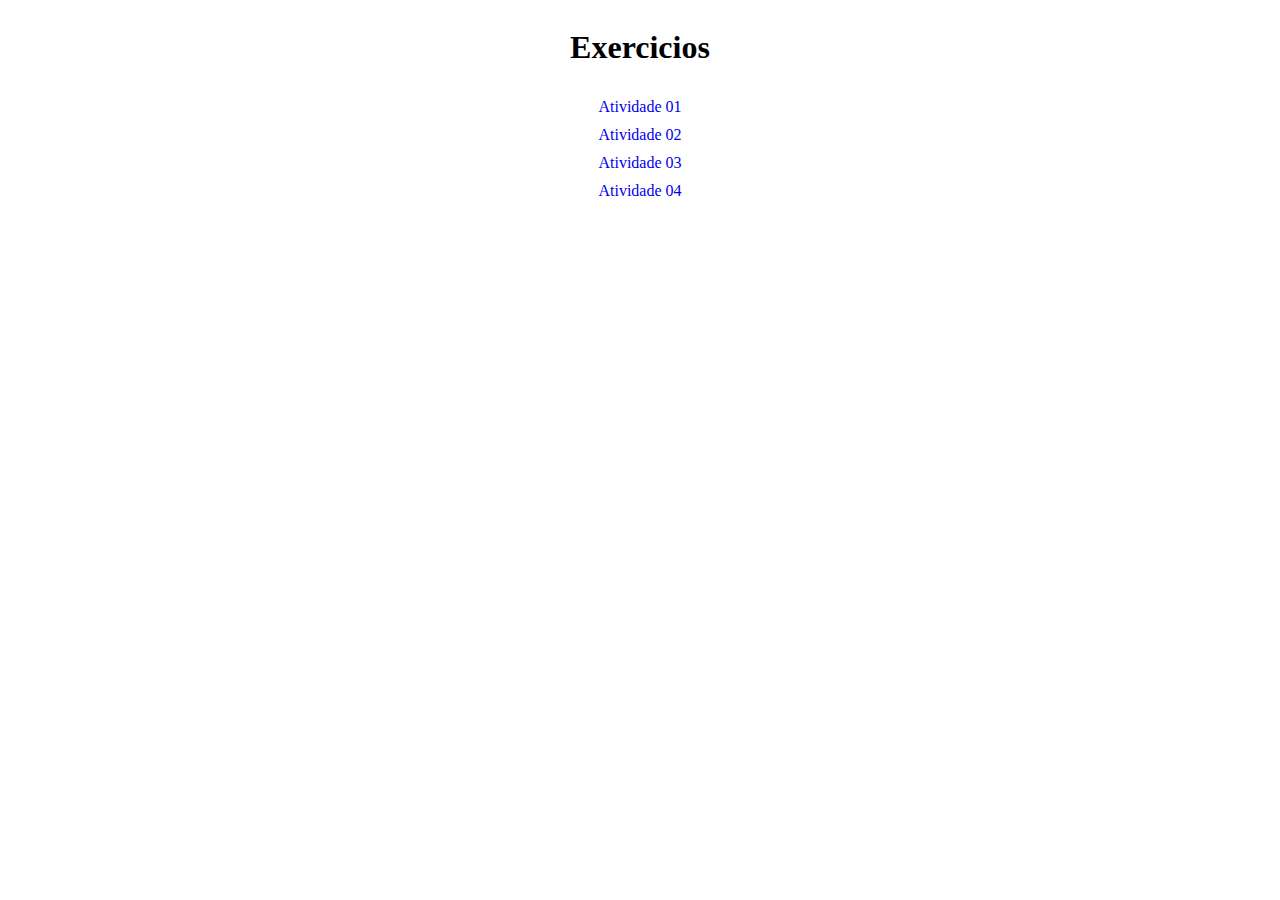
<file: index.html>
<!doctype html>
<html lang="en">
<head>
    <meta charset="UTF-8">
    <meta name="viewport" content="width=device-width, initial-scale=1">
    <title>Atividades</title>
    <style>
        body {
            height: 100%;
            gap: 10px;
        }

        .container {
            display: flex;
            flex-direction: column;
            gap: 10px;
            flex: 1 1;
        }

        .atividades {
            display: flex;
            flex-direction: column;
            gap: 10px;
            align-items: center;
            justify-content: center;

            a {
                text-decoration: none;
            }
        }

        .f-center {
            align-items: center;
            justify-content: center;
        }
    </style>
</head>
<body class="container f-center">
<main class="container">
    <h1>Exercicios</h1>
    <section class="atividades">
        <a href="atividade-01.html">Atividade 01</a>
        <a href="atividade-02.html">Atividade 02</a>
        <a href="atividade-03.html">Atividade 03</a>
        <a href="atividade-04.html">Atividade 04</a>
    </section>
</main>
</body>
</html>
</file>
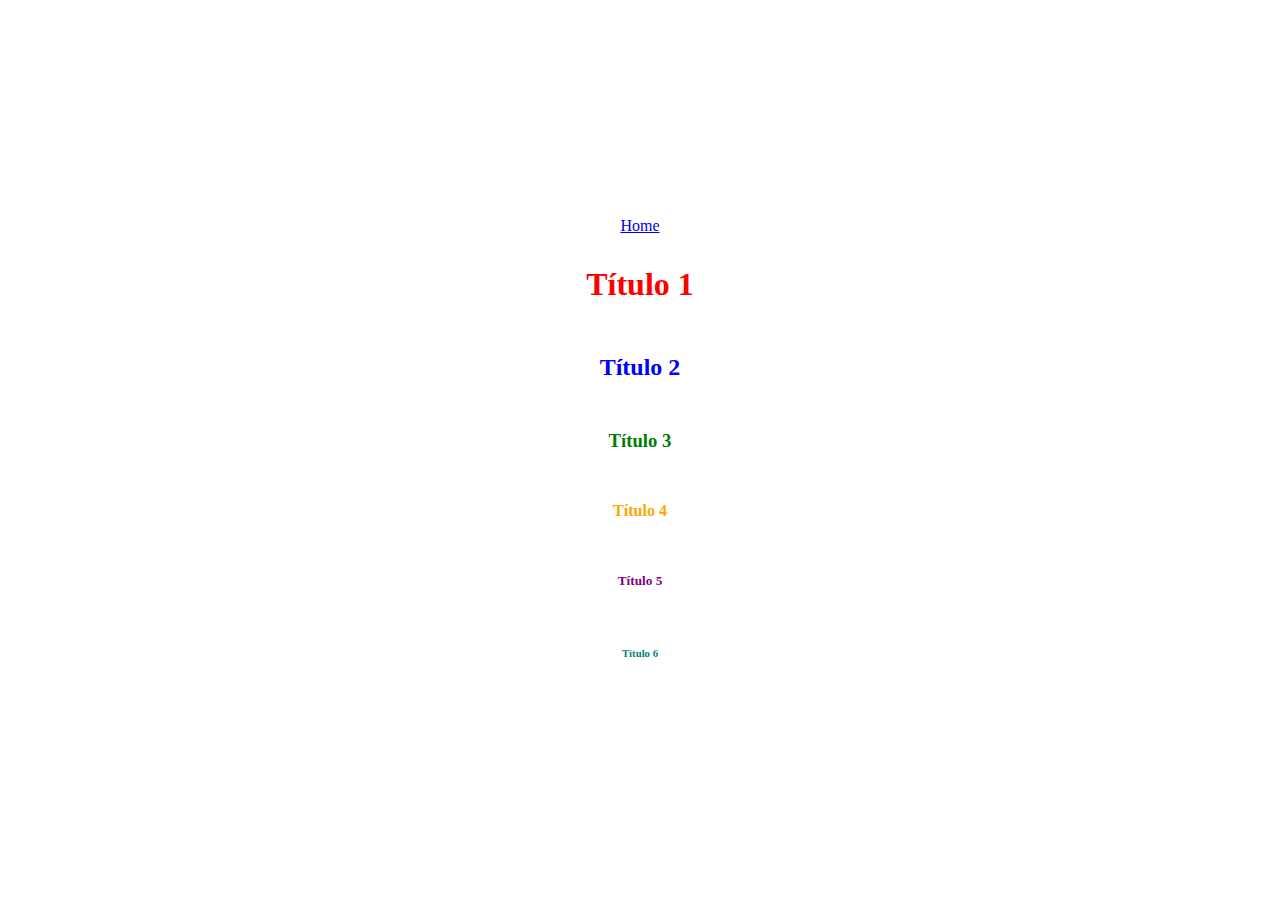
<file: atividade-01.html>
<!DOCTYPE html>
<html lang="en">
<head>
    <meta charset="UTF-8">
    <title>Atividade 01</title>
    <style>
        h1 {
            color: red;
        }

        h2 {
            color: blue;
        }

        h3 {
            color: green;
        }

        h4 {
            color: orange;
        }

        h5 {
            color: purple;
        }

        h6 {
            color: teal;
        }

        body, html {
            margin: 0;
            padding: 0;
            box-sizing: border-box;
        }

        body, main {
            display: flex;
            flex-direction: column;
            align-items: center;
            justify-content: center;
            height: 100vh;
            gap: 10px;
        }
    </style>
</head>
<body>
<main>
    <a href="index.html">Home</a>
    <h1>Título 1</h1>
    <h2>Título 2</h2>
    <h3>Título 3</h3>
    <h4>Título 4</h4>
    <h5>Título 5</h5>
    <h6>Título 6</h6>
</main>
</body>
</html>
</file>
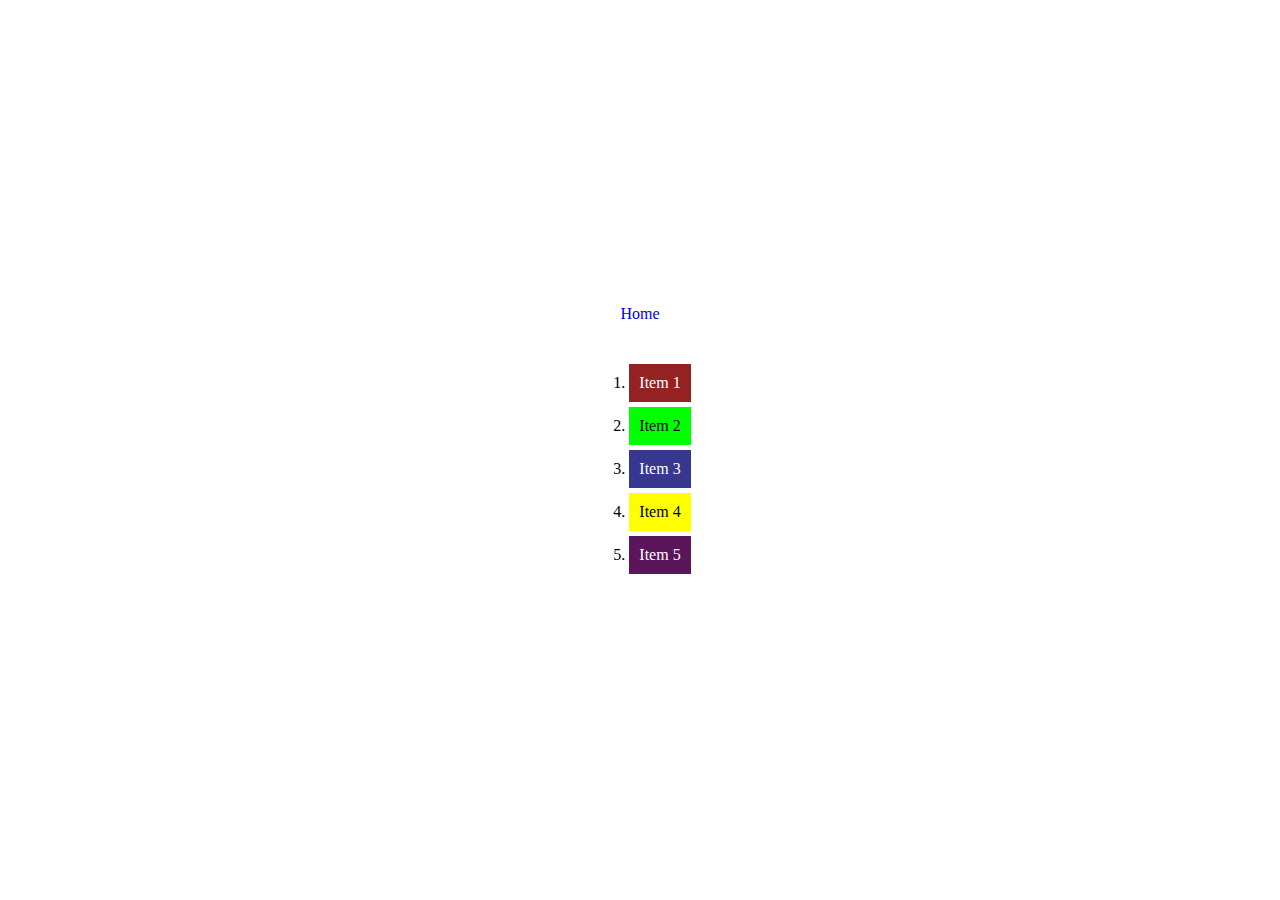
<file: atividade-02.html>
<!DOCTYPE html>
<html lang="en">
<head>
    <meta charset="UTF-8">
    <title>Atividade 02</title>
    <style>
        ol li {
            margin: 5px;
            padding: 10px;
            background-color: #ccc;

            &::marker {
                color: black;
            }
        }

        li:nth-child(1) {
            background-color: rgb(148, 34, 34);
            color: white;
        }

        li:nth-child(2) {
            background-color: rgb(0, 255, 0);
        }

        li:nth-child(3) {
            background-color: rgb(55, 55, 144);
            color: white;
        }

        li:nth-child(4) {
            background-color: rgb(255, 255, 0);
        }

        li:nth-child(5) {
            background-color: rgb(91, 21, 91);
            color: white;
        }

        body, html {
            margin: 0;
            padding: 0;
            box-sizing: border-box;
        }

        body {
            display: flex;
            flex-direction: column;
            align-items: center;
            justify-content: center;
            height: 100vh;
            gap: 20px;
        }

        a {
            text-decoration: none;
        }
    </style>
</head>
<body>
<a href="index.html">Home</a>
<ol>
    <li>Item 1</li>
    <li>Item 2</li>
    <li>Item 3</li>
    <li>Item 4</li>
    <li>Item 5</li>
</ol>
</body>
</html>
</file>
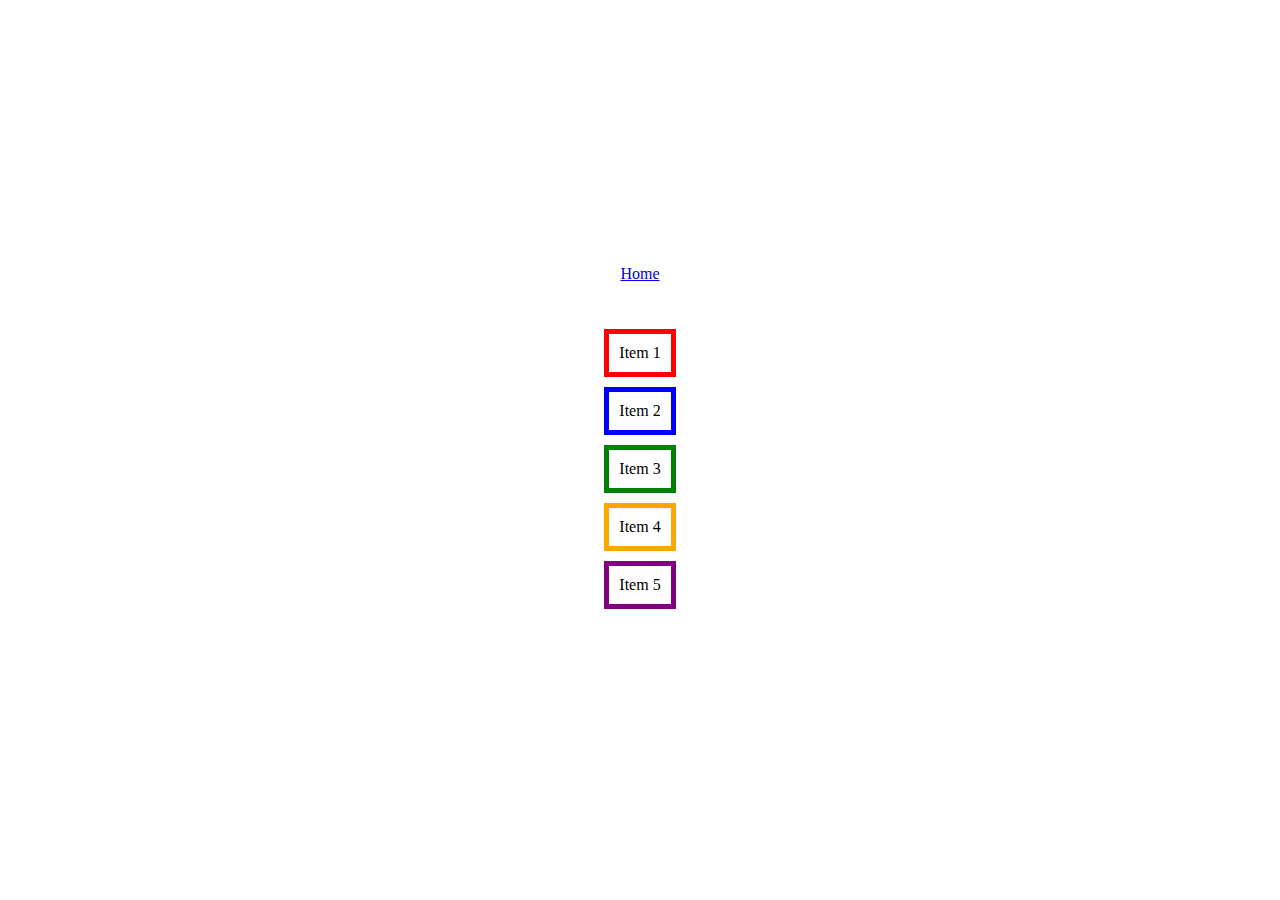
<file: atividade-03.html>
<!DOCTYPE html>
<html lang="en">
<head>
    <meta charset="UTF-8">
    <title>Atividade 03</title>
    <style>
        ul {
            list-style-type: none;
            padding-left: 0;
        }

        li {
            margin: 10px;
            padding: 10px;
            border: 5px solid;
        }

        li:nth-child(1) {
            border-color: red;
        }

        li:nth-child(2) {
            border-color: blue;
        }

        li:nth-child(3) {
            border-color: green;
        }

        li:nth-child(4) {
            border-color: orange;
        }

        li:nth-child(5) {
            border-color: purple;
        }

        body, html {
            margin: 0;
            padding: 0;
            box-sizing: border-box;
        }

        body {
            display: flex;
            flex-direction: column;
            align-items: center;
            justify-content: center;
            height: 100vh;
            gap: 20px;
        }
    </style>
</head>
<body>
<a href="index.html">Home</a>
<ul>
    <li>Item 1</li>
    <li>Item 2</li>
    <li>Item 3</li>
    <li>Item 4</li>
    <li>Item 5</li>
</ul>
</body>
</html>
</file>
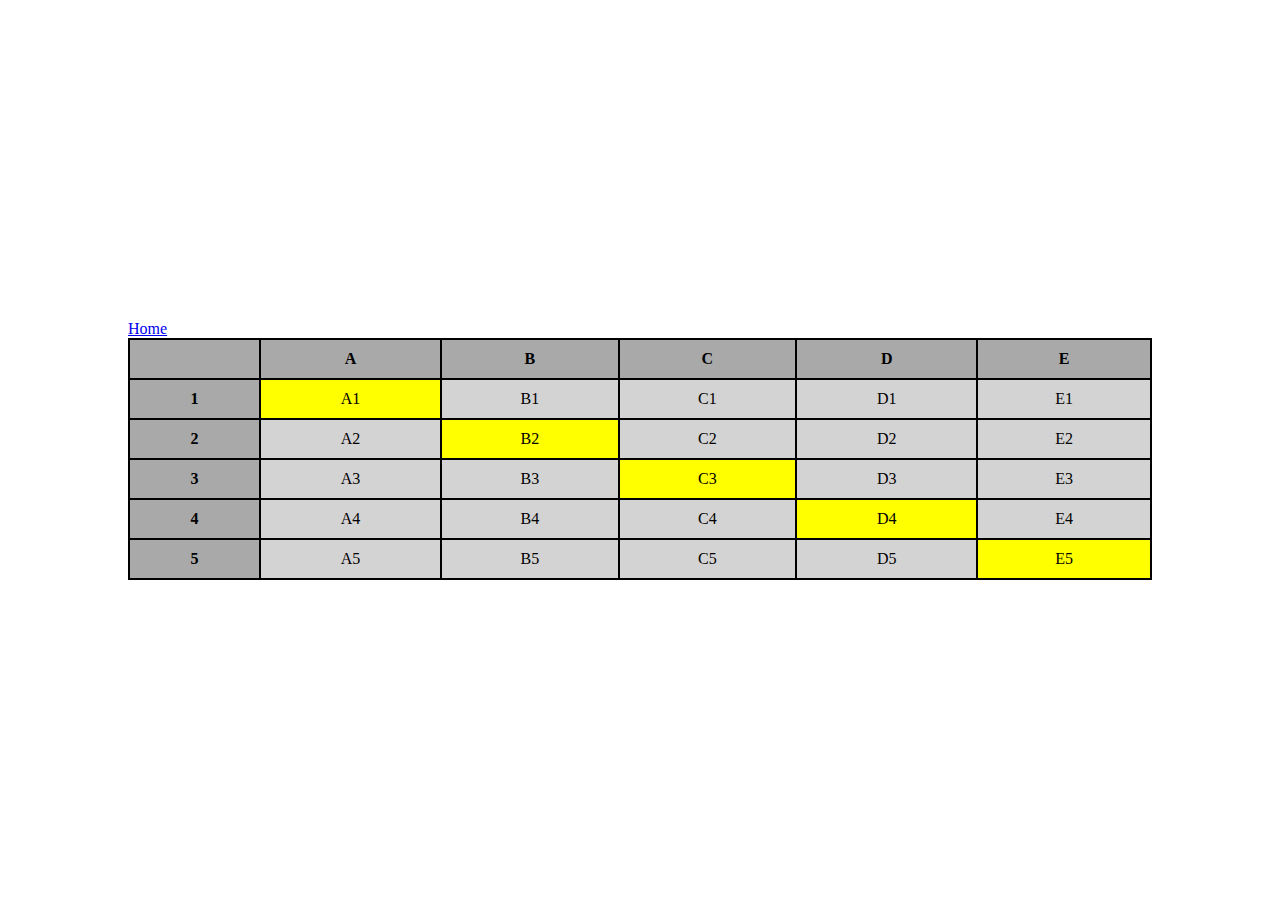
<file: atividade-04.html>
<!doctype html>
<html lang="en">
<head>
    <meta charset="UTF-8">
    <meta content="width=device-width, initial-scale=1" name="viewport">
    <title>Atividade 04</title>
    <style>
        table {
            width: 100%;
            border-collapse: collapse;
            background-color: lightgray;
        }

        th, td {
            border: 2px solid black;
            padding: 10px;
            text-align: center;
        }

        th {
            background-color: darkgray;
        }

        tr:nth-child(1) td:nth-child(2),
        tr:nth-child(2) td:nth-child(3),
        tr:nth-child(3) td:nth-child(4),
        tr:nth-child(4) td:nth-child(5),
        tr:nth-child(5) td:nth-child(6) {
            background-color: yellow;
        }

        body, html {
            margin: 0;
            padding: 0;
            box-sizing: border-box;
        }

        body {
            display: flex;
            flex-direction: column;
            align-items: center;
            justify-content: center;
            height: 100vh;
        }

        main {
            gap: 20px;
            width: max(80vw, 800px);
        }
    </style>
</head>
<body>
<main>
    <a href="index.html">Home</a>
    <table>
        <thead>
        <tr>
            <th scope="col"></th>
            <th scope="col">A</th>
            <th scope="col">B</th>
            <th scope="col">C</th>
            <th scope="col">D</th>
            <th scope="col">E</th>
        </tr>
        </thead>
        <tbody>
        <tr>
            <th scope="row">1</th>
            <td>A1</td>
            <td>B1</td>
            <td>C1</td>
            <td>D1</td>
            <td>E1</td>
        </tr>
        <tr>
            <th scope="row">2</th>
            <td>A2</td>
            <td>B2</td>
            <td>C2</td>
            <td>D2</td>
            <td>E2</td>
        </tr>
        <tr>
            <th scope="row">3</th>
            <td>A3</td>
            <td>B3</td>
            <td>C3</td>
            <td>D3</td>
            <td>E3</td>
        </tr>
        <tr>
            <th scope="row">4</th>
            <td>A4</td>
            <td>B4</td>
            <td>C4</td>
            <td>D4</td>
            <td>E4</td>
        </tr>
        <tr>
            <th scope="row">5</th>
            <td>A5</td>
            <td>B5</td>
            <td>C5</td>
            <td>D5</td>
            <td>E5</td>
        </tr>
        </tbody>
    </table>
</main>
</body>
</html>
</file>
